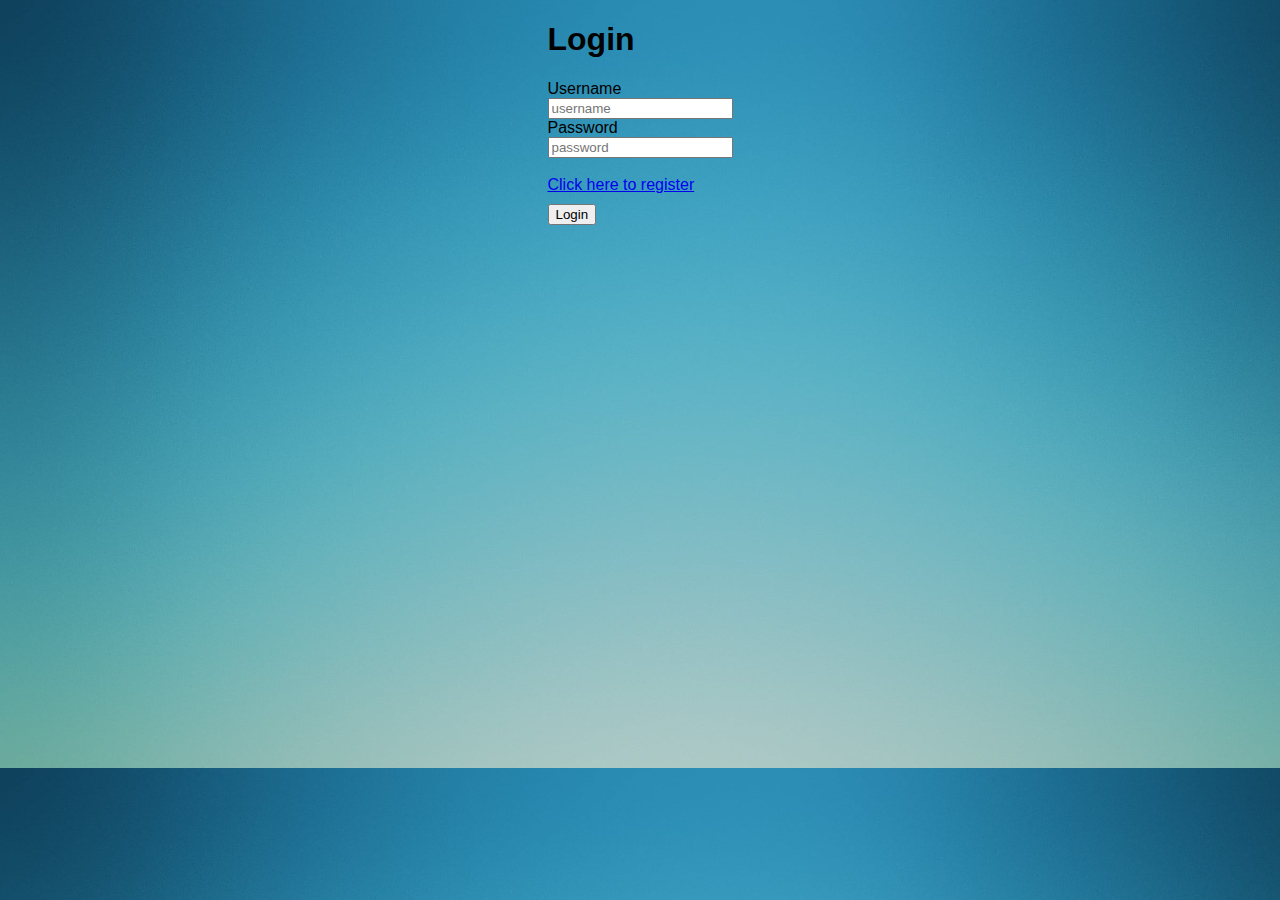
<file: 9th Nov/index.html>
<!DOCTYPE html>
<html lang="en">
  <head>
    <meta charset="UTF-8" />
    <meta http-equiv="X-UA-Compatible" content="IE=edge" />
    <meta name="viewport" content="width=device-width, initial-scale=1.0" />
    <link rel="stylesheet" href="layout.css" />
    <title>Login Form</title>
  </head>
  <body class="body">
    <form>
      <div class="container">
        <div class="box">

          <h1>Login</h1>
          <label for="user">Username</label><br />
          <input type="text" id="user" placeholder="username" /><br>
          <label for="pwd">Password</label><br />
          <input type="password" id="pwd" placeholder="password" />
            <br>
            <br>
          <a href="register.html">Click here to register</a>
          <br />
          <button type="submit">Login</button>
        </div>
      </div>
    </form>
  </body>
</html>
</file>
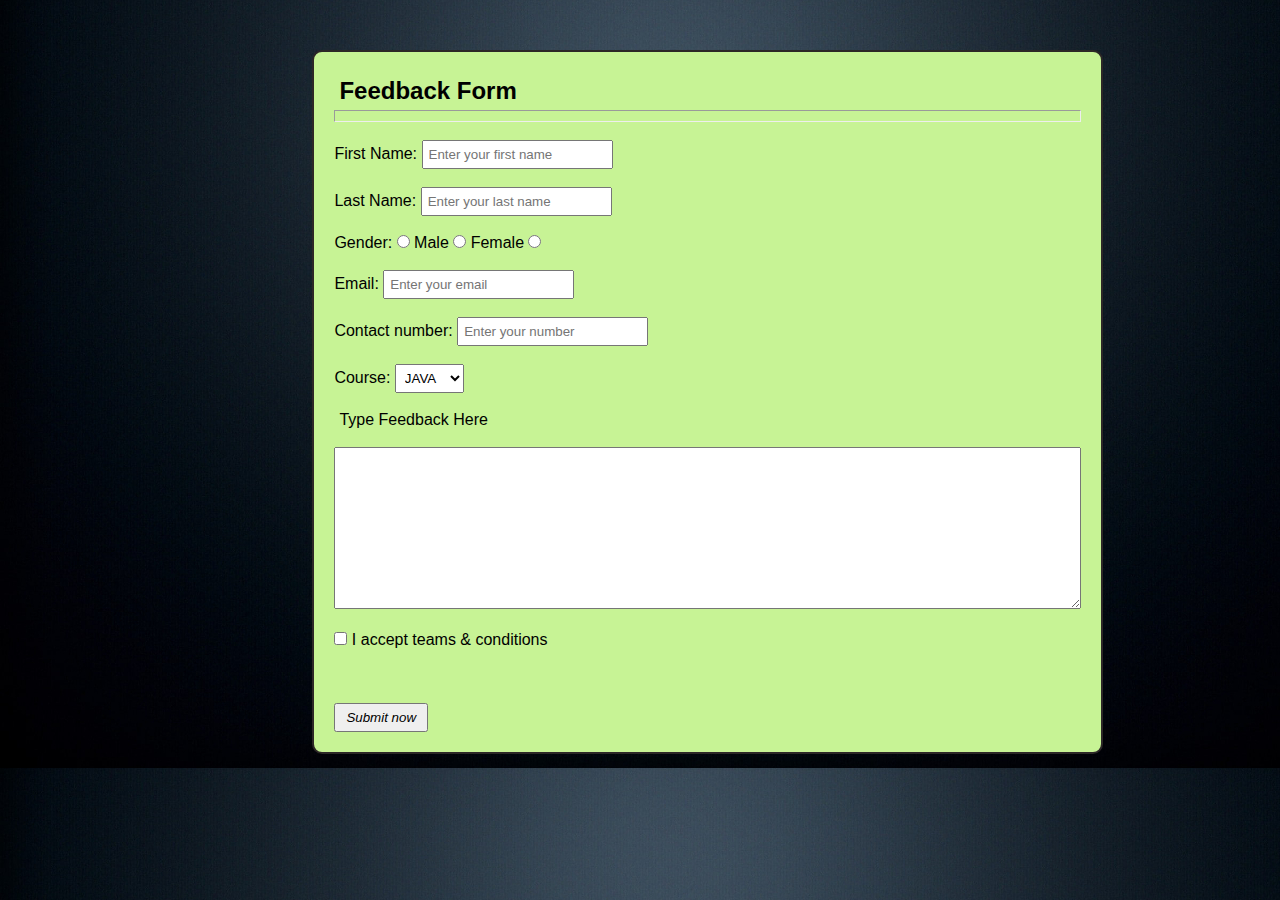
<file: 11 nov/one/index.html>
<!DOCTYPE html>
<html lang="en">
<head>
    <meta charset="UTF-8">
    <meta http-equiv="X-UA-Compatible" content="IE=edge">
    <meta name="viewport" content="width=device-width, initial-scale=1.0">
    <title>FeedbackForm</title>
    <link rel="stylesheet" href="layout.css">
</head>
<body>
    <div id="form">
        <h2>Feedback Form</h2>
        <hr>
        <br>
        First Name: <input type="text" placeholder="Enter your first name" class="name" />
        <br />
        <br />
        Last Name: <input type="text" placeholder="Enter your last name" class="name" />
        <br />
        

        <br />Gender:  <input type="radio" name="acd" /> Male
        <input type="radio" name="acd" /> Female
        <input type="radio" name="acd" /><br />
        <br />
        Email:
        <input type="email" placeholder="Enter your email" class="name" /><br />
        <br />
        Contact number:
        <input type="text" placeholder="Enter your number" class="name" /><br />
        <br />


        Course:
        <select name="option" id="option">
          <option >JAVA</option>
          <option value="backend">DSA</option>
          <option value="cloud services">HTML</option></select>
          <br />

  
        <br />
        <label for="describe"> Type Feedback Here</label> <br /><br><textarea
          id="describe"
          name="describe"
          rows="10"
          cols="90"
        >
        </textarea>
        <br />
        <br />
        <input type="checkbox"  /> I accept teams & conditions<br />
        <br />
        <br />
        <br />
        <button><i>Submit now</i></button>
      </div>
    </body>
  </html>
</file>
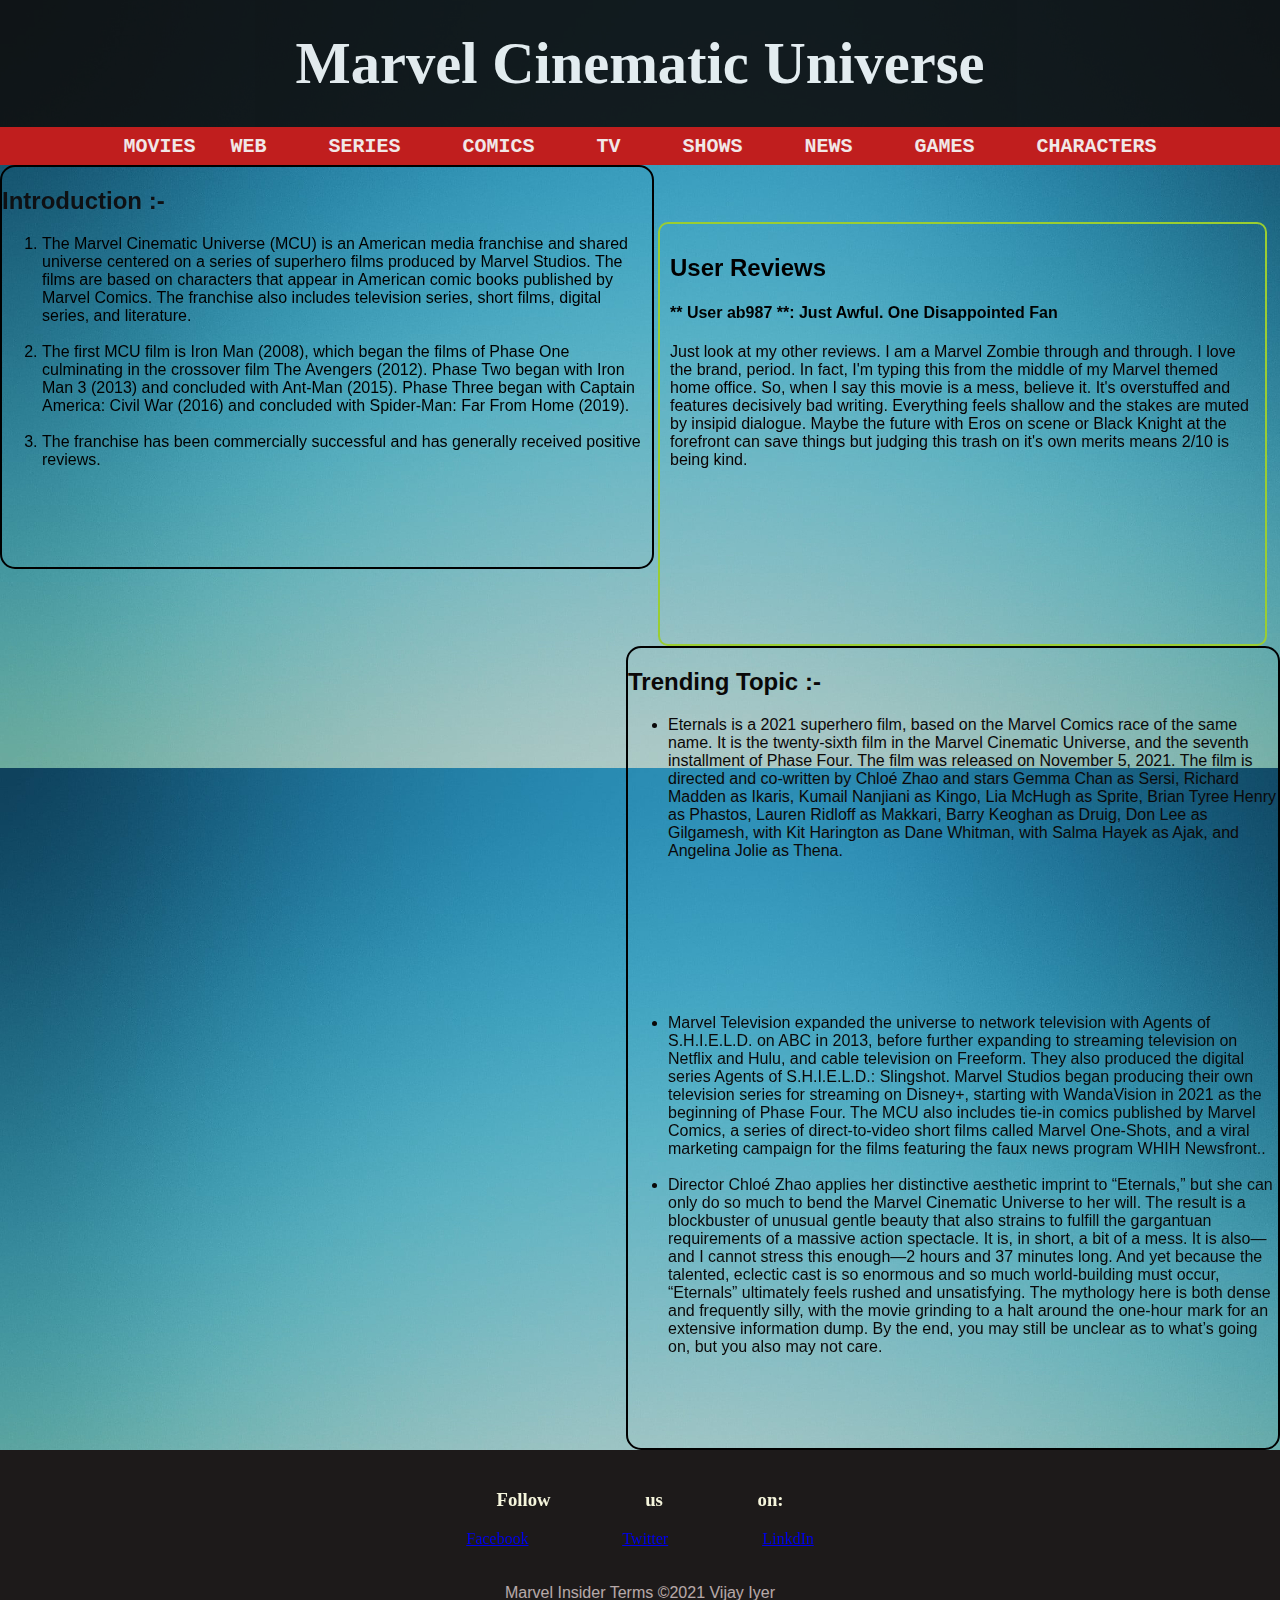
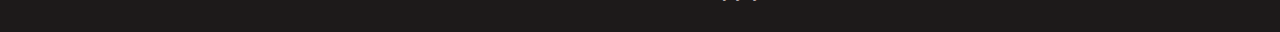
<file: 8 Nov/Assignment/index.html>
<!DOCTYPE html>
<html lang="en">
<head>
    <meta charset="UTF-8">
    <meta http-equiv="X-UA-Compatible" content="IE=edge">
    <meta name="viewport" content="width=device-width, initial-scale=1.0">
    <title>Assignment1</title>
    <link rel="stylesheet" href="layout.css">
</head>
<body class="body">
    <header id="heading">
        <h3 id="head">Marvel Cinematic Universe</h3>
    </header>

    <nav id="navigation">
        <a class="nav" href="http://" >  MOVIES</a>
        <a class="nav" href="http://" >  WEB SERIES </a>
        <a class="nav" href="http://" >  COMICS </a>
        <a class="nav" href="http://" >  TV SHOWS </a>
        <a class="nav" href="http://" >  NEWS </a>
        <a class="nav" href="http://" >  GAMES </a>
        <a class="nav" href="http://" > CHARACTERS</a>
    </nav> 

    <span id="sect">
        <section id="section">
            <h2 id="intro">Introduction :- </h2>
            <ol class="content">
                <li>The Marvel Cinematic Universe (MCU) is an American media franchise and shared universe centered on a series of superhero films produced by Marvel Studios. The films are based on characters that appear in American comic books published by Marvel Comics. The franchise also includes television series, short films, digital series, and literature.</li><br>
                <li>The first MCU film is Iron Man (2008), which began the films of Phase One culminating in the crossover film The Avengers (2012). Phase Two began with Iron Man 3 (2013) and concluded with Ant-Man (2015). Phase Three began with Captain America: Civil War (2016) and concluded with Spider-Man: Far From Home (2019).</li> <br>
                <li>The franchise has been commercially successful and has generally received positive reviews.</li>
            </ol>
        </section>


        <aside id="Trending">
            <h2>Trending Topic :- </h2>
            <ul>
                <li>Eternals is a 2021 superhero film, based on the Marvel Comics race of the same name. It is the twenty-sixth film in the Marvel Cinematic Universe, and the seventh installment of Phase Four. The film was released on November 5, 2021.
                     The film is directed and co-written by Chloé Zhao and stars Gemma Chan as Sersi, Richard Madden as Ikaris, Kumail Nanjiani as Kingo, Lia McHugh as Sprite, Brian Tyree Henry as Phastos, Lauren Ridloff as Makkari, Barry Keoghan as Druig, Don Lee as Gilgamesh, with Kit Harington as Dane Whitman, with Salma Hayek as Ajak, and Angelina Jolie as Thena.</li>
                <iframe width="400" height="150" src="https://www.youtube.com/embed/x_me3xsvDgk"
                    title="YouTube video player" frameborder="0"
                    allow="accelerometer; autoplay; clipboard-write; encrypted-media; gyroscope; picture-in-picture"
                    allowfullscreen> </iframe>
                
                <li>Marvel Television expanded the universe to network television with Agents of S.H.I.E.L.D. on ABC in 2013, before further expanding to streaming television on Netflix and Hulu, and cable television on Freeform. They also produced the digital series Agents of S.H.I.E.L.D.: Slingshot.
                    Marvel Studios began producing their own television series for streaming on Disney+, starting with WandaVision in 2021 as the beginning of Phase Four. The MCU also includes tie-in comics published by Marvel Comics, a series of direct-to-video short films called Marvel One-Shots, and a viral marketing campaign for the films featuring the faux news program WHIH Newsfront..</li>
                <br>
                <li>Director Chloé Zhao applies her distinctive aesthetic imprint to “Eternals,” but she can only do so much to bend the Marvel Cinematic Universe to her will. The result is a blockbuster of unusual gentle beauty that also strains to fulfill the gargantuan requirements of a massive action spectacle.
                    It is, in short, a bit of a mess. It is also—and I cannot stress this enough—2 hours and 37 minutes long. And yet because the talented, eclectic cast is so enormous and so much world-building must occur, “Eternals” ultimately feels rushed and unsatisfying. 
                    The mythology here is both dense and frequently silly, with the movie grinding to a halt around the one-hour mark for an extensive information dump. By the end, you may still be unclear as to what’s going on, but you also may not care.</li>
            </ul>
        </aside>


        <article id="userreview">
            <h2>User Reviews</h2>
            <h4>** User ab987 **: Just Awful. One Disappointed Fan</h4>
            <p id="para" >
                Just look at my other reviews. I am a Marvel Zombie through and through. I love the brand, period. In fact, I'm typing this from the middle of my Marvel themed home office. So, when I say this movie is a mess, believe it. It's overstuffed and features decisively bad writing. 
                Everything feels shallow and the stakes are muted by insipid dialogue. Maybe the future with Eros on scene or Black Knight at the forefront can save things but judging this trash on it's own merits means 2/10 is being kind.</p>
        </article>


    </span>



    <footer id="footer">
        
        <h3>Follow us on:</h3>
        <section>
            <a href="http://www.facebook">Facebook</a>
            <a href="http://www.twitter.com">Twitter</a>
            <a href="http://www.linkdin.in">LinkdIn</a>
        </section>
        <br><br>
        <h10 id="footer2">Marvel Insider Terms
             &copy;2021 Vijay Iyer</h10>
</body>
</html>
</file>
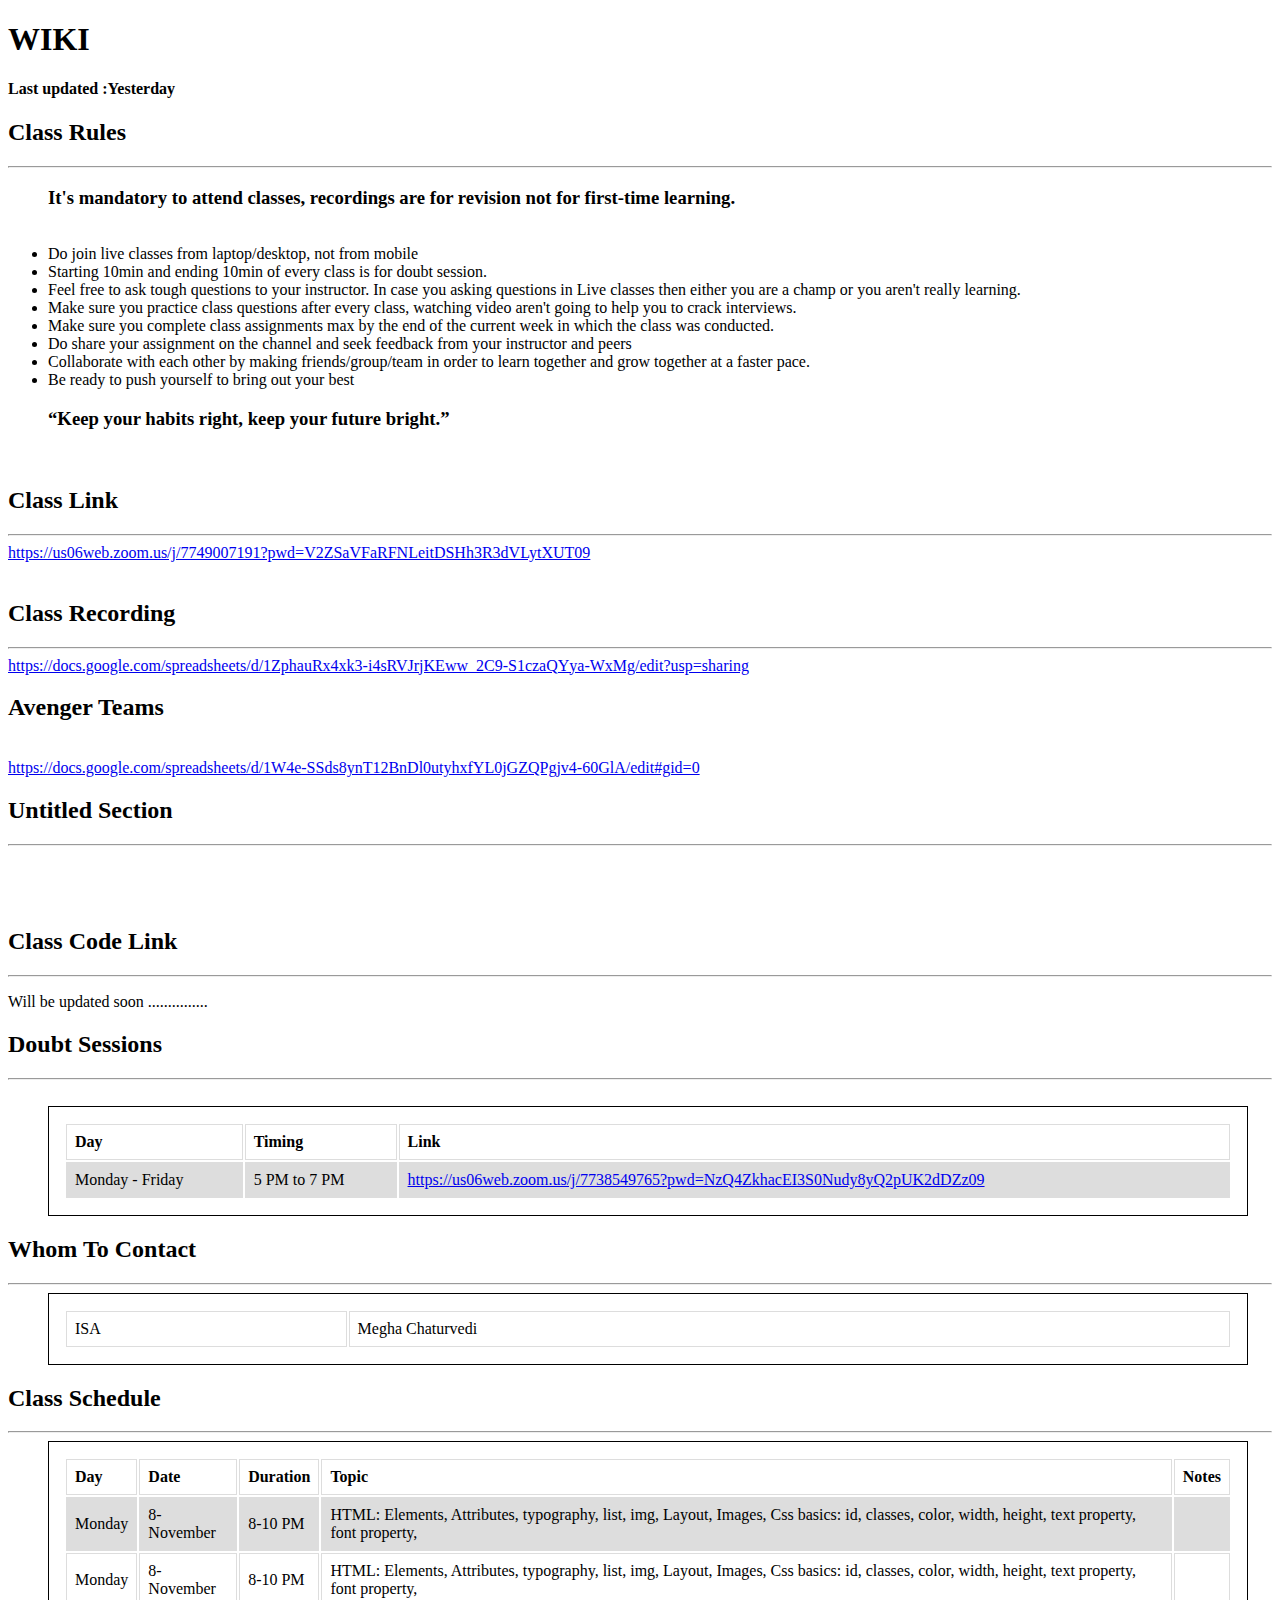
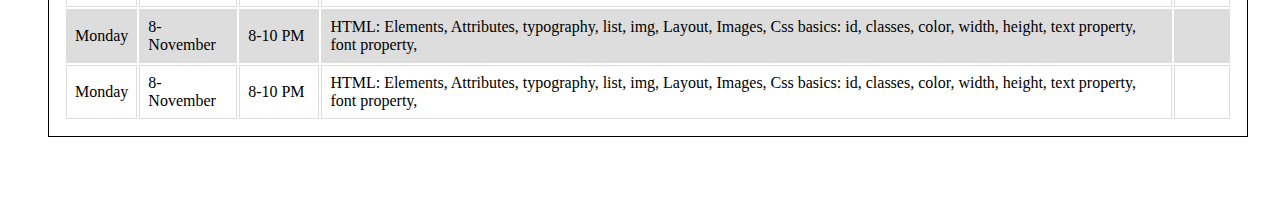
<file: 10thNov/wiki.html>
<!DOCTYPE html>
<html lang="en">
<head>
    <meta charset="UTF-8">
    <meta http-equiv="X-UA-Compatible" content="IE=edge">
    <meta name="viewport" content="width=device-width, initial-scale=1.0">
    <title>Wiki</title>
    <link rel="stylesheet" href="wiki.css">
</head>


<body >
</div>
<h1> WIKI </h1>
<div>
    
    <h4> Last updated :Yesterday</h4>
    <h2>Class Rules</h2>
    <hr>
    <ul>
        <h3>It's mandatory to attend classes, recordings are for revision not for first-time learning.</h3>
        <br>
        <li>Do join live classes from laptop/desktop, not from mobile</li>
        <li>  Starting 10min and ending 10min of every class is for doubt session. </li>
        <li>  Feel free to ask tough questions to your instructor. In case you asking questions in Live classes then either you are a champ or you aren't really learning.</li>
        <li>  Make sure you practice class questions after every class, watching video aren't going to help you to crack interviews.</li>
        <li> Make sure you complete class assignments max by the end of the current week in which the class was conducted. </li>
        <li> Do share your assignment on the channel and seek feedback from your instructor and peers </li>
        <li> Collaborate with each other by making friends/group/team in order to learn together and grow together at a faster pace. </li>
        <li> Be ready to push yourself to bring out your best  </li>
        <h3>“Keep your habits right, keep your future bright.”</h3>
    </ul>
    <br>
</div>
<div>
    <h2> Class Link </h2>
    <hr>
    <a href="https://us06web.zoom.us/j/7749007191?pwd=V2ZSaVFaRFNLeitDSHh3R3dVLytXUT09" > https://us06web.zoom.us/j/7749007191?pwd=V2ZSaVFaRFNLeitDSHh3R3dVLytXUT09 </a>
</div>
<br>
<div>
<h2> Class Recording </h2>
<hr>
<a href="https://docs.google.com/spreadsheets/d/1ZphauRx4xk3-i4sRVJrjKEww_2C9-S1czaQYya-WxMg/edit?usp=sharing">https://docs.google.com/spreadsheets/d/1ZphauRx4xk3-i4sRVJrjKEww_2C9-S1czaQYya-WxMg/edit?usp=sharing

</a> 
</div>
<div>
    <h2> Avenger Teams </h2>
    <br>
    <a href="https://docs.google.com/spreadsheets/d/1W4e-SSds8ynT12BnDl0utyhxfYL0jGZQPgjv4-60GlA/edit#gid=0">https://docs.google.com/spreadsheets/d/1W4e-SSds8ynT12BnDl0utyhxfYL0jGZQPgjv4-60GlA/edit#gid=0</a>
</div>
<div>
    <h2>Untitled Section</h2>
    <hr><br><br><br>
</div>

<div>
    <h2> Class Code Link </h2>
    <hr> 
    <p> Will be updated soon ............... </p>

</div>

<div>
    <h2>Doubt Sessions</h2>
    <hr>
    <br>
    <table >
        <tr>
            <th>Day</th>
            <th>Timing</th>
            <th>Link</th>
        </tr>
        <tr>
            <td> Monday - Friday </td>
            <td> 5 PM to 7 PM </td>
            <td> <a href="https://us06web.zoom.us/j/7738549765?pwd=NzQ4ZkhacEI3S0Nudy8yQ2pUK2dDZz09" >https://us06web.zoom.us/j/7738549765?pwd=NzQ4ZkhacEI3S0Nudy8yQ2pUK2dDZz09</a> </td>

        </tr>
    </table>

</div>

<div>
    <h2>Whom To Contact</h2>
    <hr>
    <table >
        <tr>
            <td>ISA</td>
            <td>Megha Chaturvedi</td>
        </tr>

    </table>
</div>

<div>
    <h2>Class Schedule</h2>
    <hr>
    <table>
        <tr>
            <th> Day</th>
            <th> Date</th>
            <th>Duration </th>
            <th>Topic </th>
            <th> Notes</th>
        </tr>
        <tr>
            <td>Monday</td>
            <td>8-November</td>
            <td>8-10 PM</td>
            <td>HTML: Elements, Attributes, typography, list, img, Layout, Images, Css basics: id, classes, color, width, height, text property, font property, </td>
            <td></td> 
        </tr>
        <tr>
            <td>Monday</td>
            <td>8-November</td>
            <td>8-10 PM</td>
            <td>HTML: Elements, Attributes, typography, list, img, Layout, Images, Css basics: id, classes, color, width, height, text property, font property, </td>
            <td></td> 
        </tr>
        <tr>
            <td>Monday</td>
            <td>8-November</td>
            <td>8-10 PM</td>
            <td>HTML: Elements, Attributes, typography, list, img, Layout, Images, Css basics: id, classes, color, width, height, text property, font property, </td>
            <td></td> 
        </tr>
        <tr>
            <td>Monday</td>
            <td>8-November</td>
            <td>8-10 PM</td>
            <td>HTML: Elements, Attributes, typography, list, img, Layout, Images, Css basics: id, classes, color, width, height, text property, font property, </td>
            <td></td> 
        </tr>
       
    </table>
</div>
<br>
<br><br>

</body>
</file>
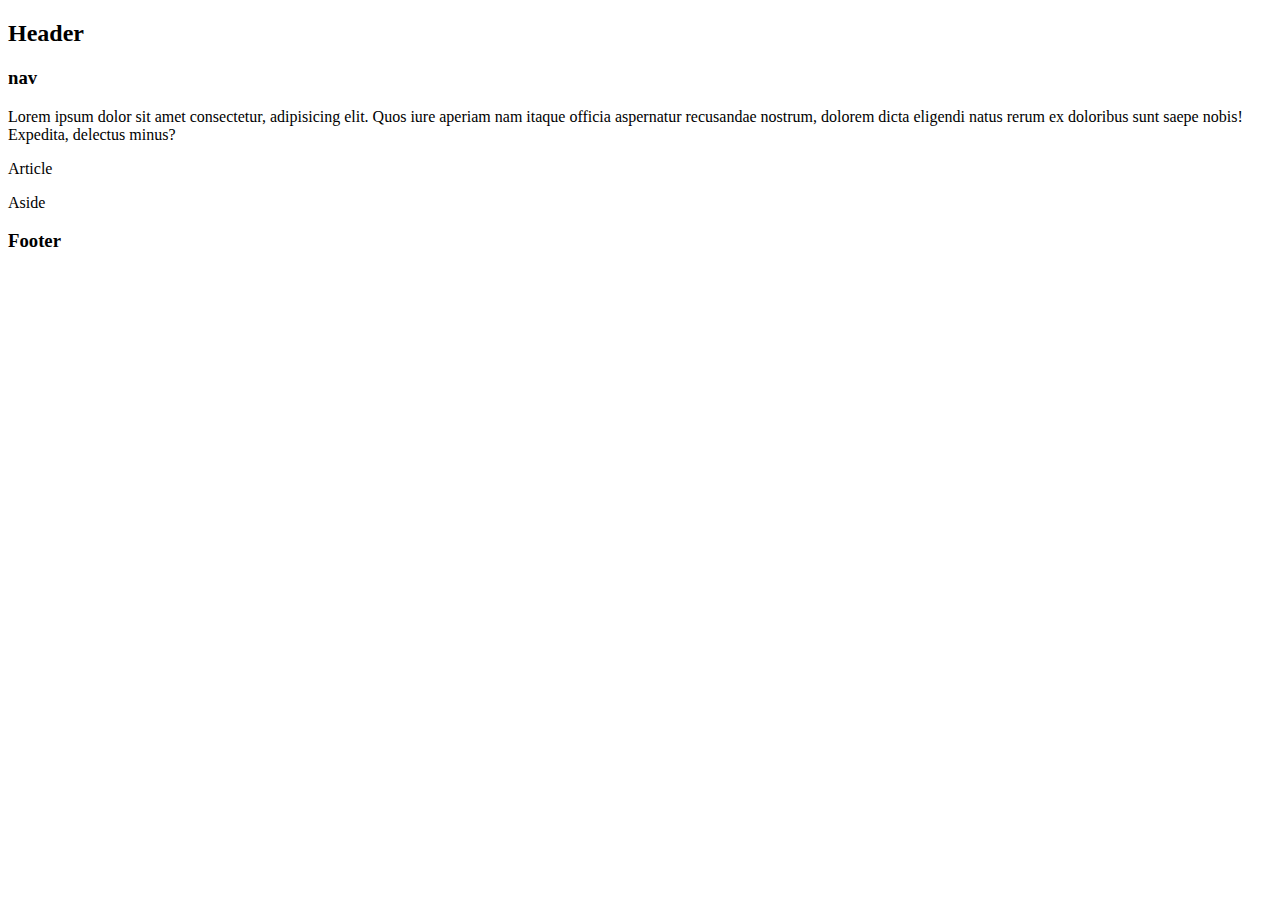
<file: 8 Nov/layout.html>
<!DOCTYPE html>
<html lang="en">
<head>
    <meta charset="UTF-8">
    <meta http-equiv="X-UA-Compatible" content="IE=edge">
    <meta name="viewport" content="width=device-width, initial-scale=1.0">
    <title>Document</title>
</head>
<body>
    <header>
        <h2>Header</h2>
    </header>
    <nav>
        <h3> nav</h3>
    </nav>
    <section>
        <p>Lorem ipsum dolor sit amet consectetur, adipisicing elit. Quos iure aperiam nam itaque officia aspernatur recusandae nostrum, dolorem dicta eligendi natus rerum ex doloribus sunt saepe nobis! Expedita, delectus minus?</p>
    </section>
    <article>
        <p>Article</p>
    </article>
    <aside>
        <p> Aside</p>
    </aside>
    <footer>
        <h3> Footer</h3>
    </footer>

</body>
</html>
</file>
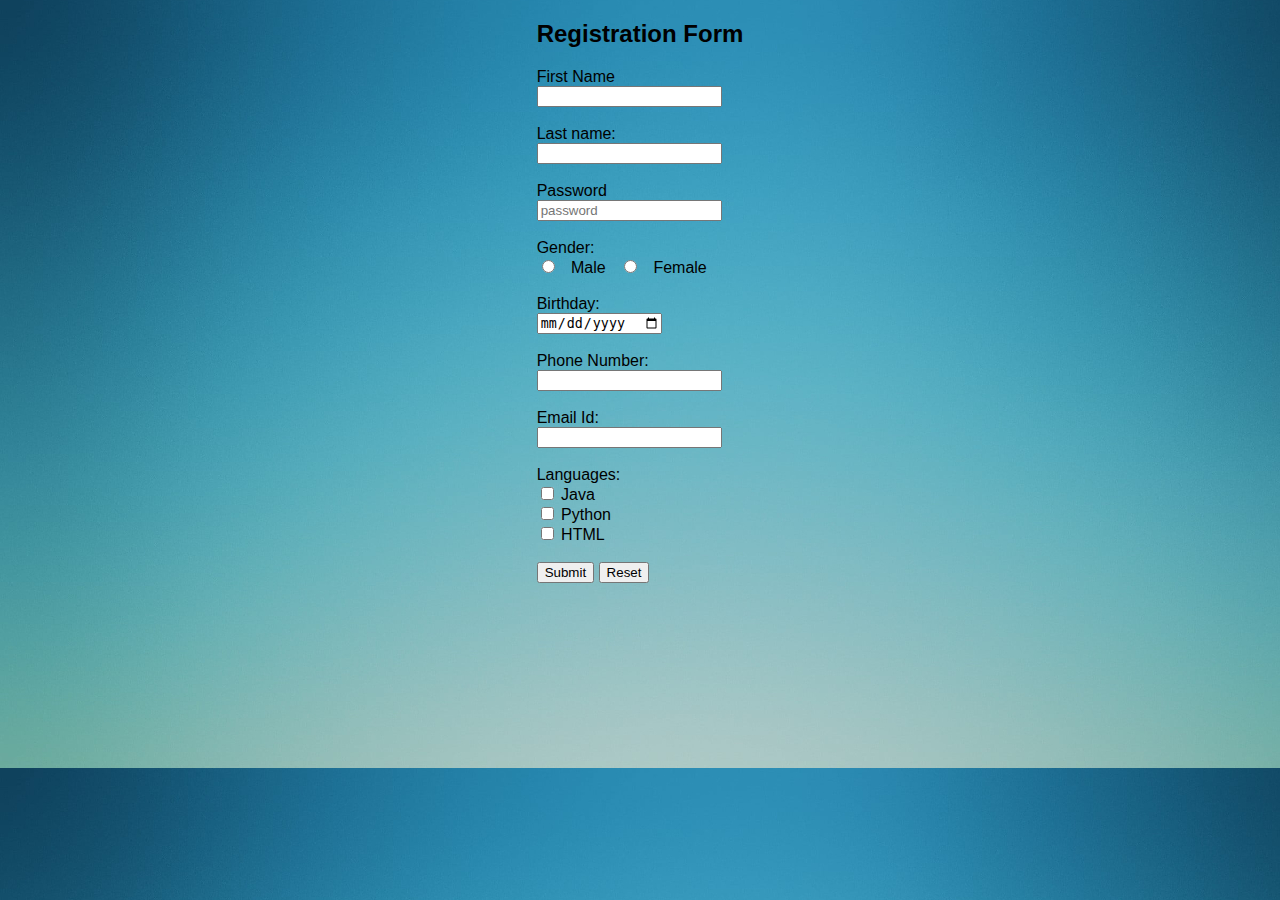
<file: 9th Nov/register.html>
<!DOCTYPE html>
<html lang="en">
<head>
    <meta charset="UTF-8">
    <meta http-equiv="X-UA-Compatible" content="IE=edge">
    <meta name="viewport" content="width=device-width, initial-scale=1.0">
    <title>Registration Form</title>
    <link rel="stylesheet" href="register.css">
</head>
<body class="body">

    
    <form >
        <div class=" container">
            <div class="box">
           
        <h2>Registration Form</h2>
        <label for="fname">First Name</label><br>
        <input type="text" id="fname"">
        <br>
        <br>

        <label for="lname">Last name:</label><br>
        <input type="text" id="lname" >
        <br>
        <br>

        <label for="pwd">Password</label><br />
          <input type="password" id="pwd" placeholder="password" />
        <br>
        <br>
        
        
        <label for="gen">Gender:</label><br>
        <input type="radio"  name="gender">
        <label for="html">Male</label>
        <input type="radio"  name="gender">
        <label for="css">Female</label>
        <br>
        <br>

        <label for="birthday">Birthday:</label><br>
        <input type="date" id="birthday" name="birthday">

        <br>
        <br>

        <label for="Phone">Phone Number: </label><br>
        <input type="text" id="phone" >
        <br>
        <br>

        <label for="email">Email Id: </label><br>
        <input type="email" id="email" >
        <br>
        <br>

       
        <label name="subj">Languages: </label><br>
        <input type="checkbox" id="subj1" name="Java">
        <label for="subj1">Java </label><br>
        <input type="checkbox" id="subj2" name="Python">
        <label for="subj2">Python </label><br>
        <input type="checkbox" id="subj3" name="HTML">
        <label for="subj3">HTML </label>
        
        <br>
        <br>
        
        <input type="submit" value="Submit">
        <input type="reset">

            </div>
        </div>
    </form>

</body>
</html>
</file>
<file: 9th Nov/layout.css>
.body{
    margin: 1;
  padding: 1;
  background-image:url("wallpaperflare.com_wallpaper\ \(1\).jpg")

}
body{
    font-family: "EB+Garamond:ital", sans-serif;
    margin: 0;
    padding: 0;
    box-sizing: border-box;
}
.container {
    height: 100vh;
    display:flex;
    justify-content: center;
    font-size: 16px;
}




button { 
    margin-top: 10px;
    }
</file>
<file: 11 nov/one/layout.css>
*{
    margin: 0px;
    padding: 5px;
    font-family: 'Franklin Gothic Medium', 'Arial Narrow', Arial, sans-serif;
    
}

body{
    background-image: url("wallpaperflare.com_wallpaper\ \(3\).jpg");
}

header{
    text-align: center;
    padding-top: 10px;
    font-family: 'Montserrat', sans-serif;
    color: rgb(83, 82, 82);
    font-weight: bolder;
    font-family: Cambria, Cochin, Georgia, Times, 'Times New Roman', serif;
}

#form{
    border: 2px solid rgb(44, 39, 39);
    background-color:rgb(199, 243, 149);
    border-radius: 10px;
    display: inline-block;
    margin-left: 24%;
    margin-top: 40px;
    padding: 20px;
    font-family: -apple-system, BlinkMacSystemFont, 'Segoe UI', Roboto, Oxygen, Ubuntu, Cantarell, 'Open Sans', 'Helvetica Neue', sans-serif;
}
</file>
<file: 8 Nov/Assignment/layout.css>
#head {
    background-color: rgb(15, 15, 15);
    color: rgb(247, 247, 247);
    margin-top: 0;
    padding: 30px;
    margin-bottom: 0px;
    font-family:Georgia, 'Times New Roman', Times, serif
  }

.body {
  margin: 0;
  padding: 1;
  background-image:url("wallpaperflare.com_wallpaper\ \(1\).jpg")
}   

#heading {
    display: block;
    text-align: center;
    margin: auto;
    padding: 0;
    width: 100%;
    font-size: 50px;
    opacity: 0.9;
    color: rgb(8, 8, 8);
  }

#navigation {
    word-spacing:30px;
    text-align: center;
    padding: 7px;
    margin:0px;
    background-color:rgb(192, 30, 30);   
    font-size: 20px;
  }
.nav{
    text-decoration: none;
    color:rgb(241, 231, 231);
    float:center;
    font-weight:bold;
    font-family: Courier;
    word-spacing: 50px;

}
#sect{
    display: inline-block
}

#section{
    display: inline-block;
    border: 2px solid black;
    width: 650px;
    height:400px;
    border-radius:15px;
}
#intro{
    color: rgb(14, 16, 19);
    font-family:'Segoe UI', Tahoma, Geneva, Verdana, sans-serif;
}
.content{
    font-family: 'Segoe UI', Tahoma, Geneva, Verdana, sans-serif;
    
}

#para{
    color: rgb(10, 0, 0);
    
}

#Trending{
    
    float: right;
    border: 2px solid black;
    width: 650px;
    height:800px;
    border-radius:15px;
    font-family: 'Segoe UI', Tahoma, Geneva, Verdana, sans-serif;
    color: rgb(10, 8, 8);
}

#userreview{
    display: inline-block;
    padding: 10px;
    font-family: 'Segoe UI', Tahoma, Geneva, Verdana, sans-serif;
    border: 2px solid yellowgreen;
    border-radius: 10px;
    margin-top: 10px;
    width: 585px;
    height: 400px;
}
#footer {
    background-color:rgb(29, 26, 26);
    color: beige;
    margin:0;
    padding-bottom: 30px;
    padding-top: 20px;
    width:100%;
    text-align: center;
    word-spacing: 90px;
}


#footer2{
    text-align: center;
    word-spacing: 0px;
   
    opacity:0.7;
    font-family: 'Segoe UI', Tahoma, Geneva, Verdana, sans-serif;
    margin:0;
    padding:20;
    color:rgb(248, 229, 229);
    display:block;

    margin:0;padding: 0%;
}
</file>
<file: 10thNov/wiki.css>
#body{
    background-color: #b6f5f0;
} 

table {
    border: solid 1px black;
    width: 1200px;
    padding: 15px;
    margin-left: 40px ;
  }

th, td {
    border: 1px solid #dddddd;
  text-align: left;
  padding: 8px;
}

tr:nth-child(even) {
    background-color: #dddddd;
}
</file>
<file: 9th Nov/register.css>
.body{
    margin: 1;
  padding: 1;
  background-image:url("wallpaperflare.com_wallpaper\ \(1\).jpg")

}
body{
    font-family: "EB+Garamond:ital", sans-serif;
    margin: 0;
    padding: 0;
    box-sizing: border-box;
}
.container {
    height: 100vh;
    display:flex;
    justify-content: center;
    font-size: 16px;
}
</file>
